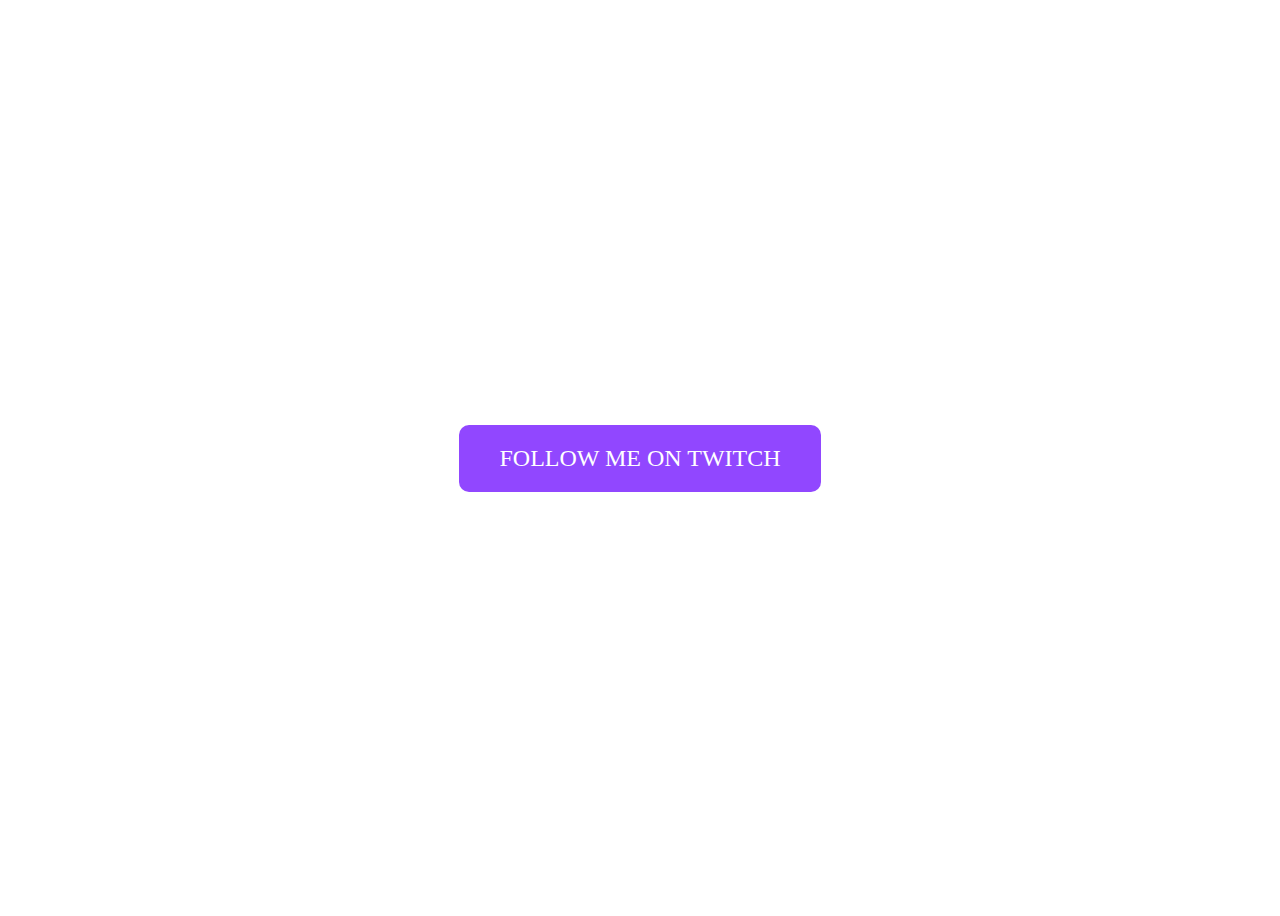
<file: x.html>
<!DOCTYPE html>
<html>
<head>
    <title>Follow Me on Twitch</title>
    <style>
        body {
            display: flex;
            justify-content: center;
            align-items: center;
            height: 100vh;
        }

        .button {
            padding: 20px 40px;
            font-family: Comic Sans MS, cursive;
            font-size: 24px;
            background-color: #9147FF;
            color: #FFF;
            text-decoration: none;
            border-radius: 10px;
            transition: background-color 0.3s ease;
        }

        .button:hover {
            background-color: #A576FF;
        }
    </style>
</head>
<body>
    <a class="button" href="https://www.twitch.tv/k8o5">FOLLOW ME ON TWITCH</a>
</body>
</html>
</file>
